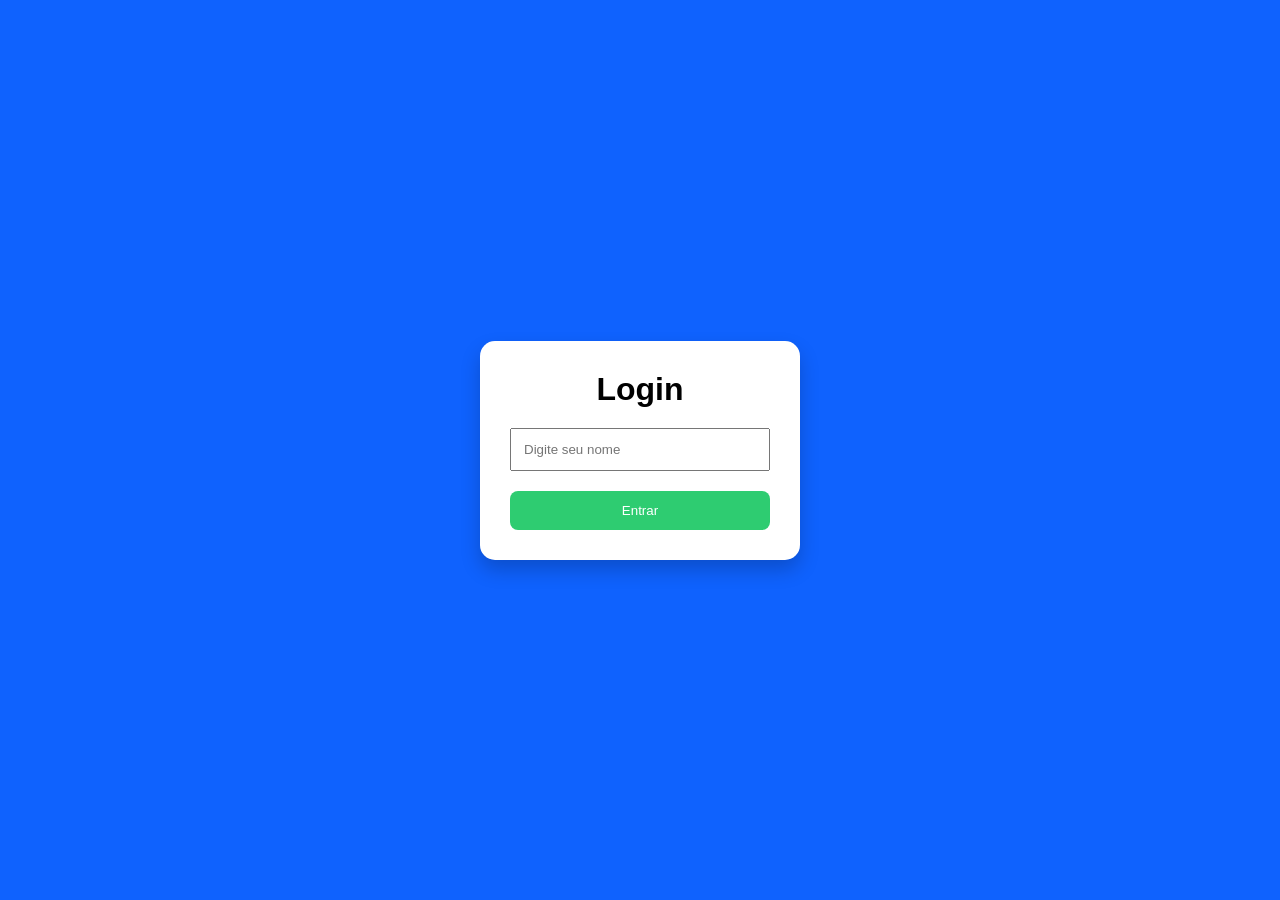
<file: index.html>
<!DOCTYPE html>
<html lang="pt-BR">
<head>
    <meta charset="UTF-8">
    <meta name="viewport" content="width=device-width, initial-scale=1.0">
    <title>Meu Primeiro PWA</title>

    <link rel="stylesheet" href="style.css">
    <link rel="manifest" href="manifest.json">
</head>

<body>

<div class="card">

<h1>Login</h1>

<input
type="text"
id="nome"
placeholder="Digite seu nome">

<button onclick="entrar()">

Entrar

</button>

</div>

<script src="script.js"></script>

</body>
</html>
</file>
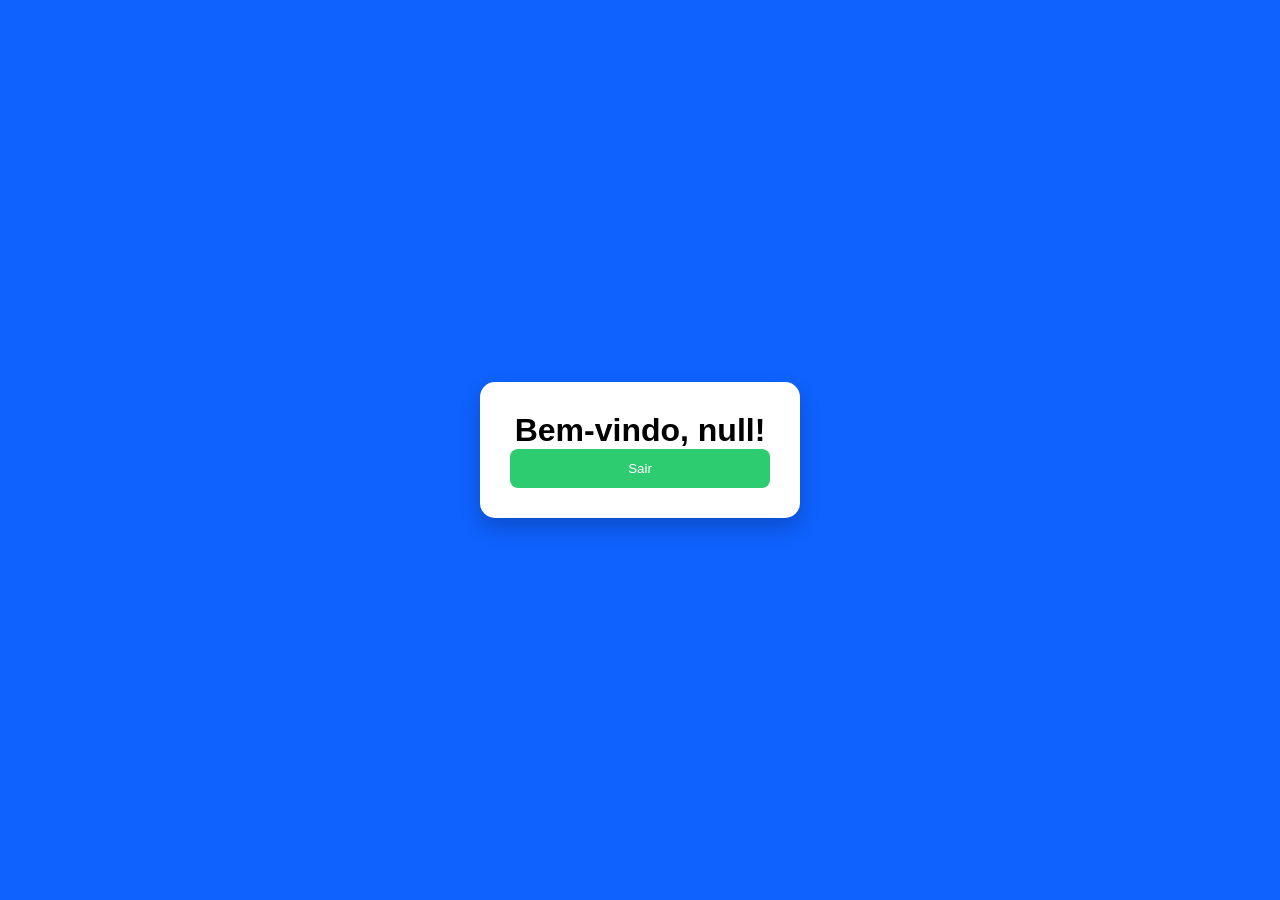
<file: usuario.html>
<!DOCTYPE html>
<html lang="pt-BR">
<head>

<meta charset="UTF-8">

<title>Usuário</title>

<link rel="stylesheet" href="style.css">

</head>

<body>

<div class="card">

<h1 id="mensagem"></h1>

<button onclick="sair()">

Sair

</button>

</div>

<script src="script.js"></script>

</body>
</html>
</file>
<file: style.css>
*{
margin:0;
padding:0;
box-sizing:border-box;
font-family:Arial;
}

body{

display:flex;

justify-content:center;

align-items:center;

height:100vh;

background:#0f62fe;

}

.card{

width:320px;

background:white;

padding:30px;

border-radius:15px;

text-align:center;

box-shadow:0 10px 20px rgba(0,0,0,.2);

}

input{

width:100%;

padding:12px;

margin:20px 0;

}

button{

width:100%;

padding:12px;

background:#2ecc71;

color:white;

border:none;

border-radius:8px;

cursor:pointer;

}
</file>
